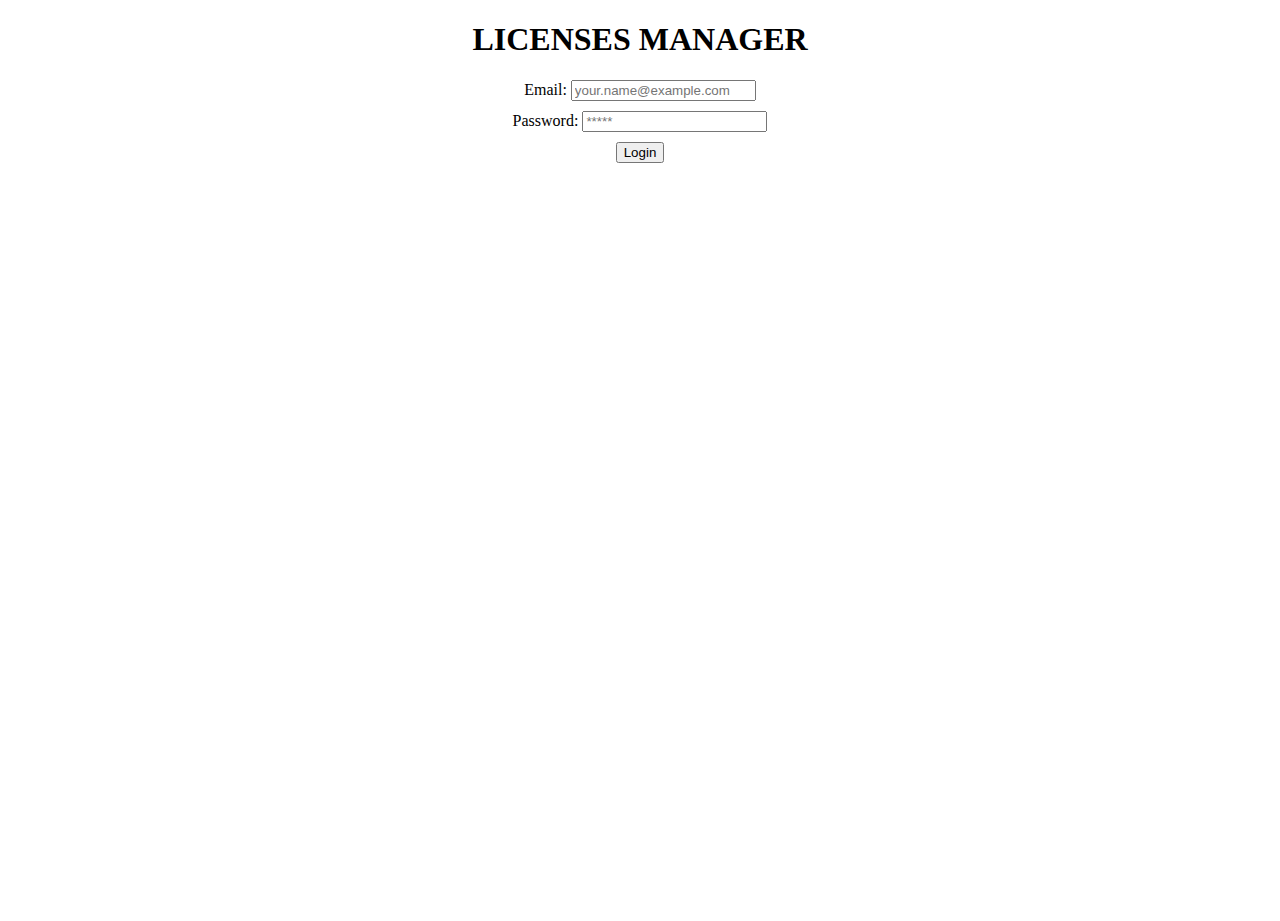
<file: index.html>
<!DOCTYPE html>
<html lang="en">

<head>
    <meta charset="UTF-8">
    <meta name="viewport" content="width=device-width, initial-scale=1.0">
    <meta http-equiv="X-UA-Compatible" content="ie=edge">
    <title>Licenses manager - Login</title>

    <link rel="stylesheet" href="css/style.css">
</head>

<body>

    <section>
        <div class="heading">
            <h1>LICENSES MANAGER</h1>
        </div>

        <div class="loginForm">
            <form action="dbSend/login.php">
                <div class="elPad">
                    <label for="email">Email:</label>
                    <input type="email" name="email" id="email" placeholder="your.name@example.com">
                </div>

                <div class="elPad">
                    <label for="password">Password:</label>
                    <input type="password" name="password" id="password" placeholder="*****">
                </div>

                <button type="submit">Login</button>
            </form>
        </div>
    </section>

</body>

</html>
</file>
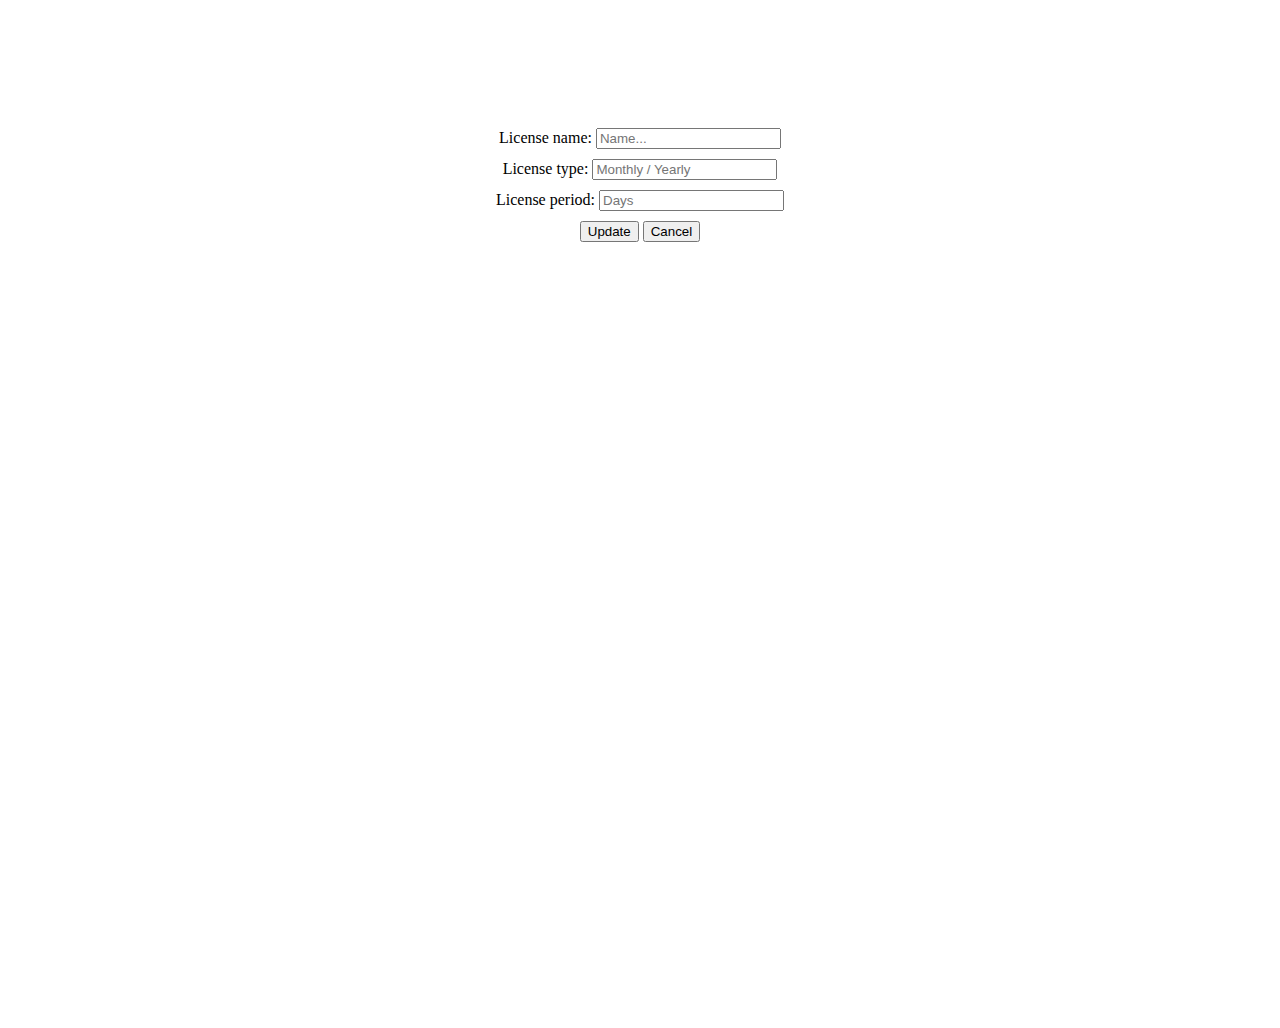
<file: edit.html>
<!DOCTYPE html>
<html lang="en">

<head>
    <meta charset="UTF-8">
    <meta name="viewport" content="width=device-width, initial-scale=1.0">
    <meta http-equiv="X-UA-Compatible" content="ie=edge">
    <title>Licenses manager - Add new license</title>

    <link rel="stylesheet" href="css/style.css">
</head>

<body>

    <section>
        <form action="">
            <div class="addBtn elPad">
                <label for="name">License name:</label>
                <input type="text" name="name" id="name" placeholder="Name...">
            </div>

            <div class="elPad">
                <label for="type">License type:</label>
                <input type="text" name="type" id="type" placeholder="Monthly / Yearly">
            </div>

            <div class="elPad">
                <label for="period">License period:</label>
                <input type="text" name="period" id="period" placeholder="Days">
            </div>

            <button type="submit">Update</button>
            <a href="home.html">
                <button type="button">Cancel</button>
            </a>
        </form>
    </section>

</body>

</html>
</file>
<file: css/style.css>
body {
    margin: 0;
    padding: 0;
    height: 100vh;
}

table,
th,
td {
    border: 1px solid black;
    border-collapse: collapse;
}

th,
td {
    padding: 10px;
    text-align: center;
}

a {
    text-decoration: none;
}

section {
    text-align: center;
}

table {
    display: inline-block;
}

div.addBtn {
    margin-top: 10%;
}

div.elPad {
    padding-bottom: 10px;
}

dialog {
    width: 50%;
}
</file>
